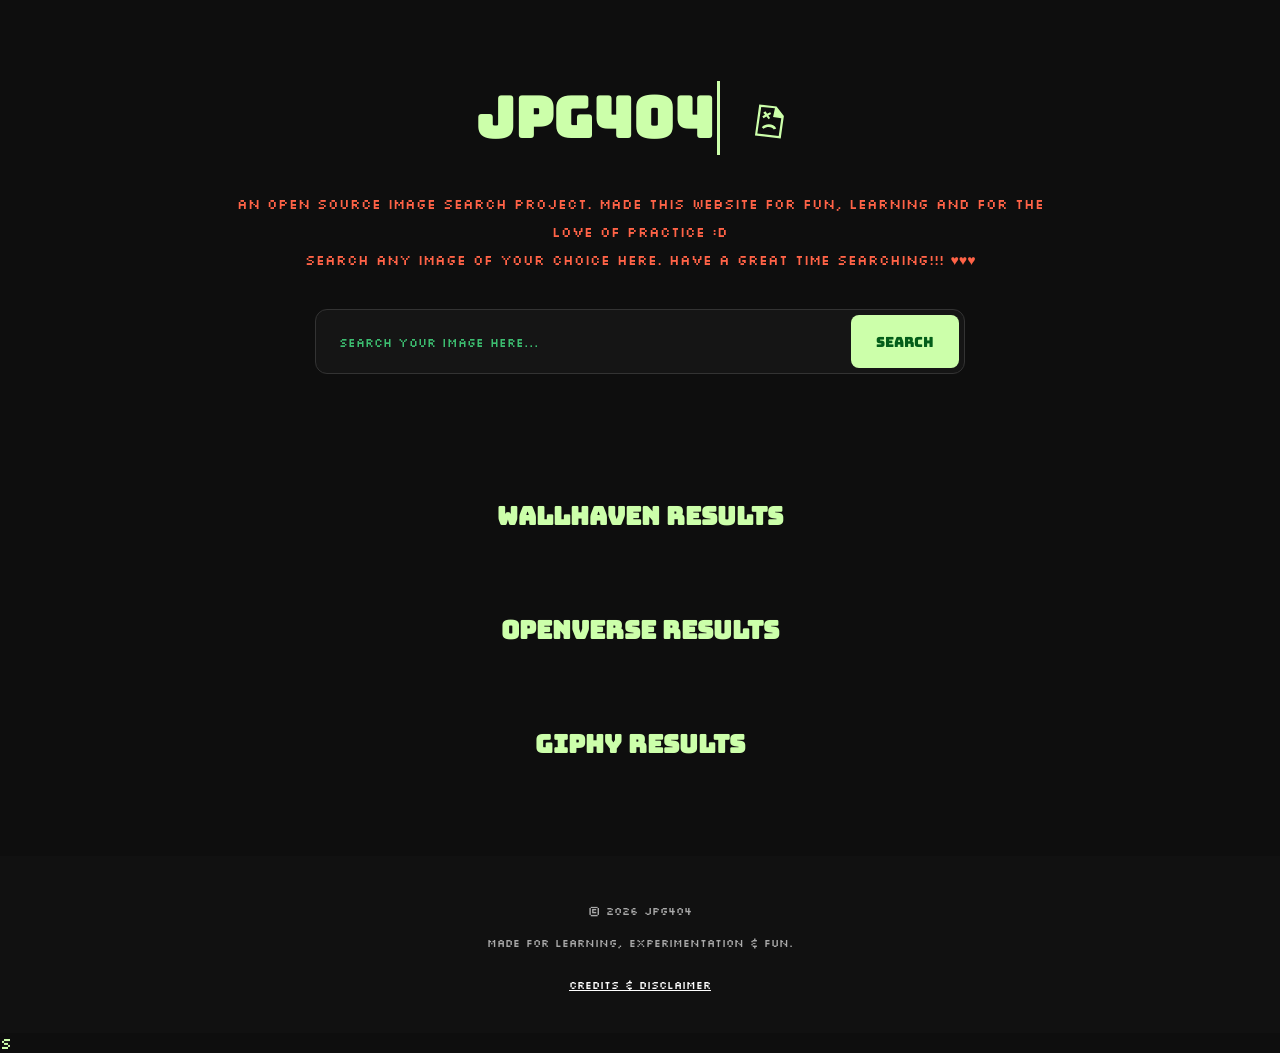
<file: index.html>
<!DOCTYPE html>
<html lang="en">

<head>
    <meta charset="UTF-8">
    <meta name="viewport" content="width=device-width, initial-scale=1.0">

    <title>JPG404 — Image Search</title>

    <link rel="stylesheet" href="styles.css">

    <link rel="preconnect" href="https://fonts.googleapis.com">
    <link rel="preconnect" href="https://fonts.gstatic.com" crossorigin>

    <link href="https://fonts.googleapis.com/css2?family=Bungee&family=Silkscreen:wght@400;700&display=swap" rel="stylesheet">
</head>

<body>

    <header class="site-header">

        <h1 class="header-title">
            <span class="typing">JPG404</span>
            <img src="404.svg" id="logo" alt="404 logo">
        </h1>

        <h4 class="tagline">
            An open source image search project.
            Made this website for fun, learning and for the love of practice :D
            <br>
            Search any image of your choice here. Have a great time searching!!! ♥♥♥
        </h4>

        <form id="searchform">
            <input
                type="text"
                id="search-box"
                placeholder="Search your image here..."
                autocomplete="off"
            >

            <button type="submit">Search</button>
        </form>

    </header>

    <main>

        <section class="results-section">
            <h2>Wallhaven Results</h2>
            <div id="wallhaven-results" class="image-grid"></div>
        </section>

        <section class="results-section">
            <h2>Openverse Results</h2>
            <div id="openverse-results" class="image-grid"></div>
        </section>

        <section class="results-section">
            <h2>GIPHY Results</h2>
            <div id="giphy-results" class="image-grid"></div>
        </section>

    </main>

    <footer class="site-footer">

        <p>© 2026 JPG404</p>

        <p>Made for learning, experimentation & fun.</p>

        <a href="credits.html">Credits & Disclaimer</a>

    </footer>

    <script src="script.js"></script>

</body>
</html>
S
</file>
<file: styles.css>
/* =========================
   GLOBAL RESET
========================= */

* {
    margin: 0;
    padding: 0;
    box-sizing: border-box;
}

:root {
    --background: #0e0e0e;
    --surface: #151515;
    --green: #ccffaa;
    --purple: blueviolet;
    --tomato: tomato;
    --pink: #e118eb;
}

html {
    scroll-behavior: smooth;
}

body {
    background: var(--background);
    color: var(--green);
    font-family: "Silkscreen", sans-serif;
    min-height: 100vh;
    overflow-x: hidden;
}

/* =========================
   HEADER
========================= */

.site-header {
    width: 100%;
    padding: 50px 20px 20px;
}

.header-title {
    display: flex;
    justify-content: center;
    align-items: center;
    gap: 12px;

    margin: 30px auto 35px;

    font-family: "Bungee", sans-serif;
    font-size: clamp(2rem, 6vw, 3.5rem);
    text-align: center;
}

.header-title:hover {
    color: var(--purple);
    cursor: cell;
}

#logo {
    width: clamp(40px, 7vw, 75px);
    height: clamp(40px, 7vw, 75px);
    object-fit: contain;
    flex-shrink: 0;
}

/* =========================
   TYPEWRITER
========================= */

.typing {
    display: inline-block;
    overflow: hidden;
    white-space: nowrap;
    width: 0;

    border-right: 3px solid currentColor;

    animation:
        typing 1.5s steps(6, end) forwards,
        blink 0.7s step-end infinite;
}

@keyframes typing {
    from {
        width: 0;
    }

    to {
        width: 6ch;
    }
}

@keyframes blink {
    50% {
        border-color: transparent;
    }
}

/* =========================
   DESCRIPTION
========================= */

.tagline {
    max-width: 850px;
    margin: 0 auto 35px;
    padding: 0 10px;

    text-align: center;
    color: var(--tomato);

    font-size: clamp(10px, 1.3vw, 14px);
    line-height: 2;
    font-weight: 400;
}

/* =========================
   SEARCH FORM
========================= */

#searchform {
    display: flex;
    align-items: stretch;

    width: 100%;
    max-width: 650px;
    min-height: 65px;

    margin: 0 auto 50px;
    padding: 5px;

    background: var(--surface);
    border: 1px solid #333;
    border-radius: 12px;

    overflow: hidden;
}

#search-box {
    flex: 1;
    min-width: 0;

    padding: 12px 18px;

    border: none;
    outline: none;

    background: transparent;
    color: #ccffaa;

    font-family: "Silkscreen", sans-serif;
    font-size: 14px;
}

#search-box:focus {
    box-shadow: inset 0 0 8px #42fbd955;
}

#search-box::placeholder {
    color: #3cbd70;
    font-size: 12px;
}

#searchform button {
    padding: 10px 25px;

    border: none;
    border-radius: 8px;

    background: #ccffaa;
    color: #045e1a;

    font-family: "Bungee", sans-serif;
    font-size: 14px;

    cursor: pointer;
    transition: 0.2s ease;
}

#searchform button:hover {
    background: blueviolet;
    color: white;
}

/* =========================
   RESULTS SECTIONS
========================= */

.results-section {
    width: 94%;
    max-width: 1500px;

    margin: 55px auto;
}

.results-section h2 {
    display: block;

    margin-bottom: 25px;

    font-family: "Bungee", sans-serif;
    font-size: clamp(17px, 3vw, 25px);
    text-align: center;
    color: var(--green);
}

/* =========================
   IMAGE GRID
========================= */

.image-grid,
#search-result {
    display: grid;

    grid-template-columns:
        repeat(auto-fill, minmax(min(100%, 210px), 1fr));

    gap: 18px;
}

.image-grid img,
#search-result img {
    display: block;

    width: 100%;
    height: 230px;

    object-fit: cover;

    border-radius: 14px;
    border: 2px solid #252525;

    cursor: pointer;

    transition:
        transform 0.2s ease,
        border-color 0.2s ease;
}

.image-grid img:hover,
#search-result img:hover {
    transform: scale(1.025);
    border-color: var(--purple);
}

/* =========================
   FOOTER
========================= */

.site-footer {
    width: 100%;
    margin-top: 70px;
    padding: 35px 15px;

    background: #111;

    color: #aaa;
    font-size: 11px;
    text-align: center;
    line-height: 2.2;
}

.site-footer p {
    margin: 8px 0;
}

.site-footer a {
    display: inline-block;
    margin-top: 10px;

    color: white;
    text-decoration: underline;

    transition: color 0.2s ease;
}

.site-footer a:hover {
    color: var(--green);
}

/* =========================
   CREDITS PAGE
========================= */

.credits-page {
    width: 90%;
    max-width: 850px;

    margin: 60px auto;
    padding: 30px;

    color: white;
    line-height: 1.9;
}

.credits-page h1 {
    display: block;
    margin-bottom: 25px;

    color: aquamarine;
    font-family: "Bungee", sans-serif;
    font-size: clamp(22px, 5vw, 36px);
}

.credits-page h1:hover {
    color: lime;
    text-decoration: underline;
}

.credits-page h2 {
    display: block;
    margin: 35px 0 12px;

    color: tomato;
    font-family: "Bungee", sans-serif;
    font-size: 18px;
}

.credits-page h2:hover {
    color: rgb(230, 255, 71);
}

.credits-page p {
    margin-bottom: 18px;
}

.credits-page li {
    margin: 0 0 12px 20px;
}

.back-link {
    display: inline-block;
    margin-top: 35px;

    color: inherit;
    text-decoration: none;
}

.back-link:hover {
    color: teal;
    text-decoration: underline;
}

/* =========================
   TABLETS
========================= */

@media (max-width: 768px) {

    .site-header {
        padding-top: 35px;
    }

    .results-section {
        width: 92%;
        margin: 40px auto;
    }

    .image-grid,
    #search-result {
        grid-template-columns:
            repeat(auto-fill, minmax(160px, 1fr));

        gap: 12px;
    }

    .image-grid img,
    #search-result img {
        height: 190px;
    }

}

/* =========================
   MOBILE PHONES
========================= */

@media (max-width: 480px) {

    .site-header {
        padding: 25px 14px 10px;
    }

    .header-title {
        gap: 8px;
        margin: 20px auto 25px;
        font-size: 30px;
    }

    #logo {
        width: 42px;
        height: 42px;
    }

    .tagline {
        font-size: 9px;
        line-height: 2;
        margin-bottom: 25px;
    }

    #searchform {
        min-height: 55px;
        margin-bottom: 35px;
    }

    #search-box {
        padding: 10px;
        font-size: 11px;
    }

    #search-box::placeholder {
        font-size: 9px;
    }

    #searchform button {
        padding: 8px 12px;
        font-size: 11px;
    }

    .results-section {
        width: 94%;
        margin: 35px auto;
    }

    .results-section h2 {
        font-size: 15px;
        margin-bottom: 16px;
    }

    .image-grid,
    #search-result {
        grid-template-columns: repeat(2, minmax(0, 1fr));
        gap: 10px;
    }

    .image-grid img,
    #search-result img {
        height: 155px;
        border-radius: 10px;
    }

    .site-footer {
        margin-top: 45px;
        padding: 25px 12px;
        font-size: 9px;
    }

    .credits-page {
        width: 94%;
        margin: 25px auto;
        padding: 10px;
        font-size: 12px;
    }

    .credits-page h2 {
        font-size: 15px;
    }

}

/* =========================
   REDUCED MOTION
========================= */

@media (prefers-reduced-motion: reduce) {

    *,
    *::before,
    *::after {
        scroll-behavior: auto !important;
        animation-duration: 0.01ms !important;
        animation-iteration-count: 1 !important;
        transition-duration: 0.01ms !important;
    }

    .typing {
        width: 6ch;
        border-right: none;
    }

}
</file>
